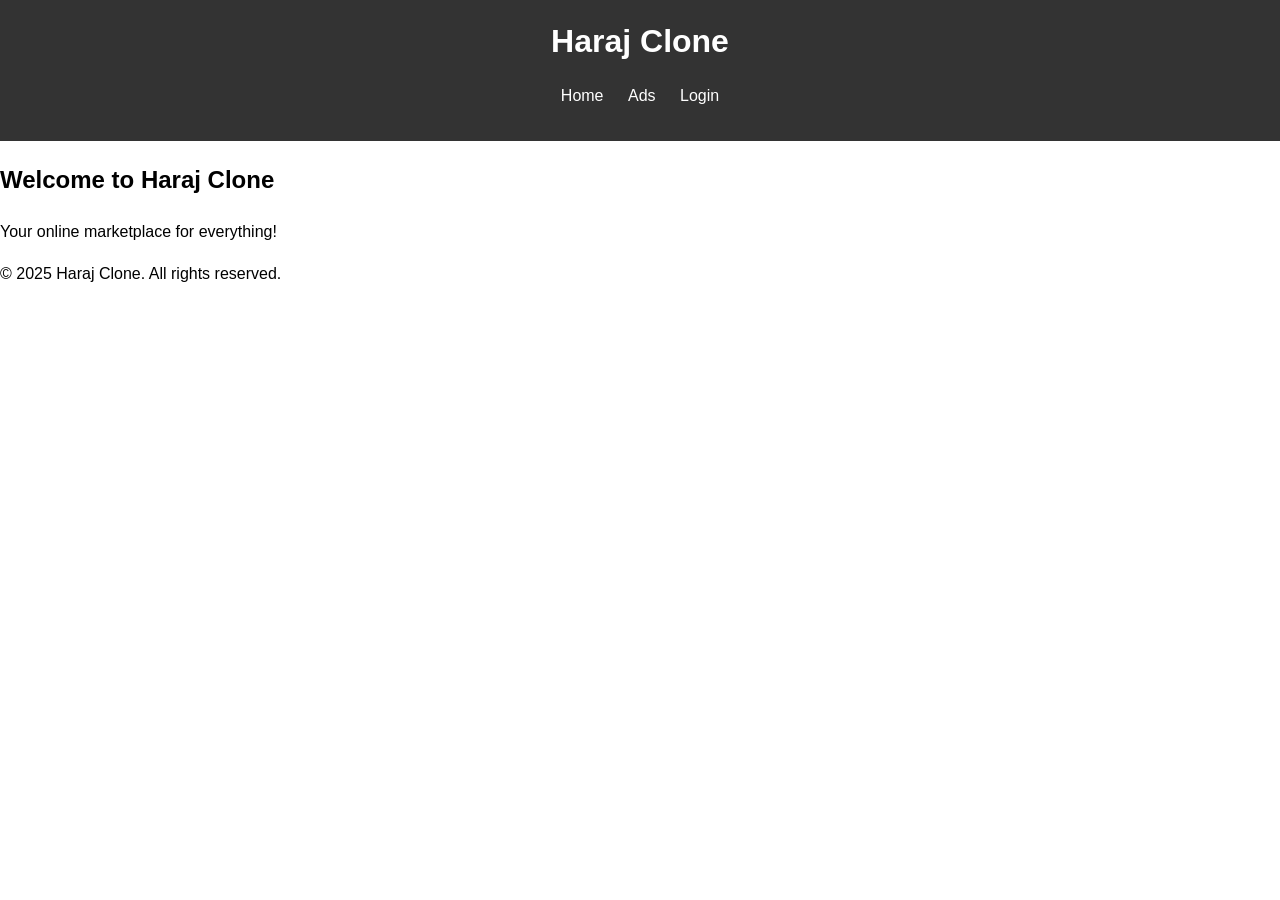
<file: index.html>
<!DOCTYPE html>
<html lang="en">
<head>
    <meta charset="UTF-8">
    <meta name="viewport" content="width=device-width, initial-scale=1.0">
    <title>Haraj Clone - Homepage</title>
    <link rel="stylesheet" href="assets/css/style.css">
</head>
<body>
    <header>
        <h1>Haraj Clone</h1>
        <nav>
            <ul>
                <li><a href="index.html">Home</a></li>
                <li><a href="ads.html">Ads</a></li>
                <li><a href="login.html">Login</a></li>
            </ul>
        </nav>
    </header>
    <main>
        <section>
            <h2>Welcome to Haraj Clone</h2>
            <p>Your online marketplace for everything!</p>
        </section>
    </main>
    <footer>
        <p>&copy; 2025 Haraj Clone. All rights reserved.</p>
    </footer>
</body>
</html>
</file>
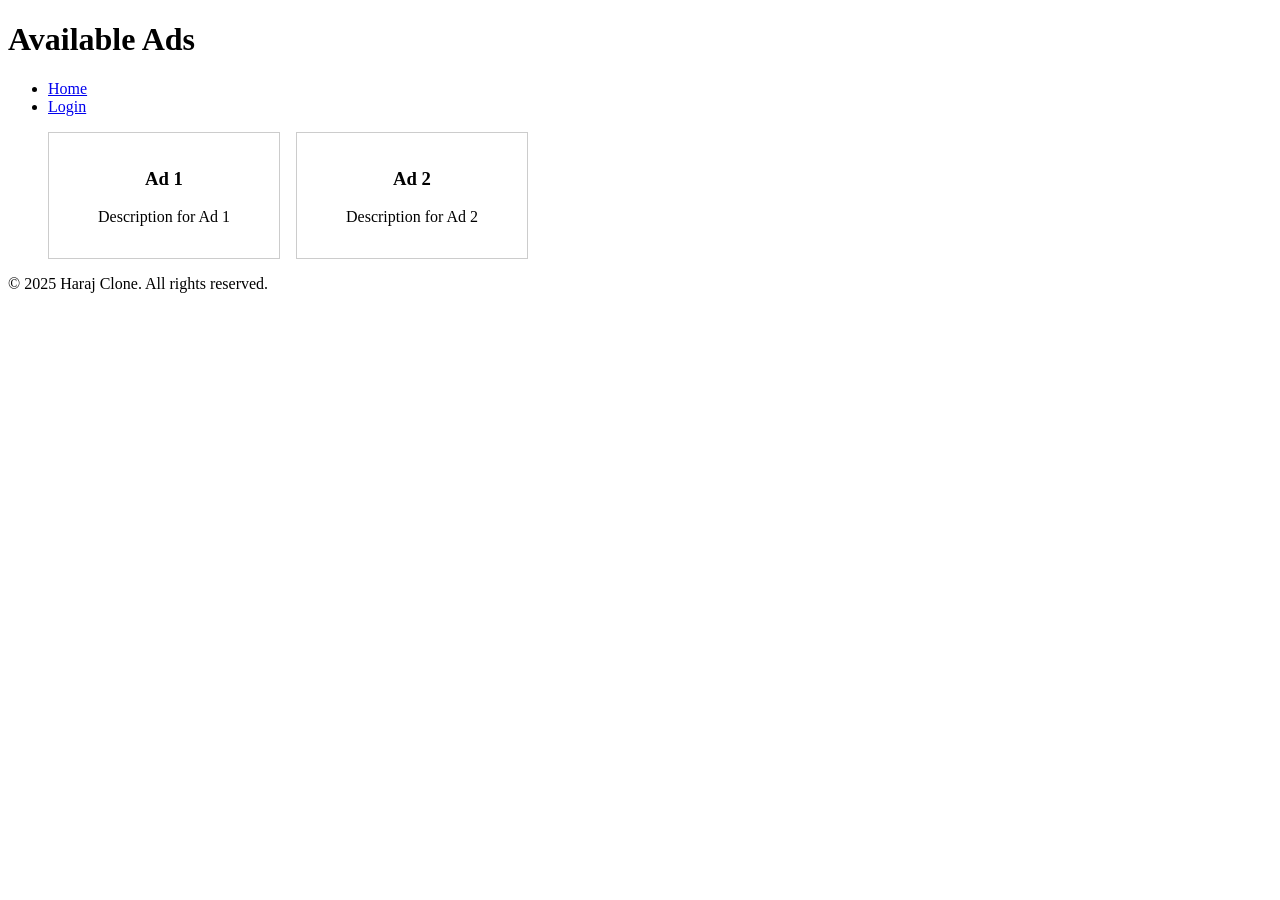
<file: ads.html>
<!DOCTYPE html>
<html lang="en">
<head>
    <meta charset="UTF-8">
    <meta name="viewport" content="width=device-width, initial-scale=1.0">
    <title>Haraj Clone - Ads</title>
    <link rel="stylesheet" href="assets/css/ads.css">
</head>
<body>
    <header>
        <h1>Available Ads</h1>
        <nav>
            <ul>
                <li><a href="index.html">Home</a></li>
                <li><a href="login.html">Login</a></li>
            </ul>
        </nav>
    </header>
    <main>
        <section>
            <ul class="ads-list">
                <li>
                    <h3>Ad 1</h3>
                    <p>Description for Ad 1</p>
                </li>
                <li>
                    <h3>Ad 2</h3>
                    <p>Description for Ad 2</p>
                </li>
            </ul>
        </section>
    </main>
    <footer>
        <p>&copy; 2025 Haraj Clone. All rights reserved.</p>
    </footer>
</body>
</html>
</file>
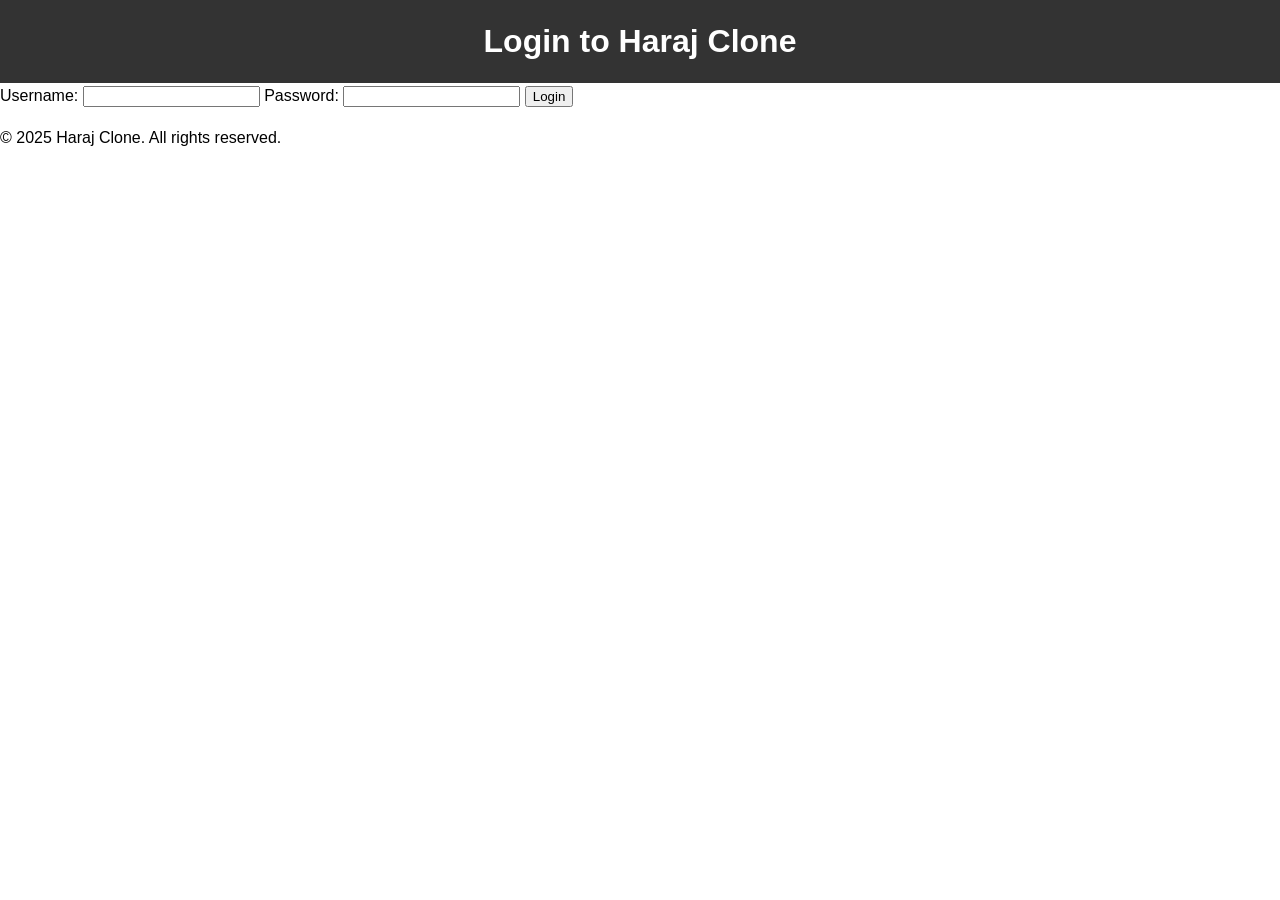
<file: login.html>
<!DOCTYPE html>
<html lang="en">
<head>
    <meta charset="UTF-8">
    <meta name="viewport" content="width=device-width, initial-scale=1.0">
    <title>Haraj Clone - Login</title>
    <link rel="stylesheet" href="assets/css/style.css">
</head>
<body>
    <header>
        <h1>Login to Haraj Clone</h1>
    </header>
    <main>
        <form>
            <label for="username">Username:</label>
            <input type="text" id="username" name="username" required>

            <label for="password">Password:</label>
            <input type="password" id="password" name="password" required>

            <button type="submit">Login</button>
        </form>
    </main>
    <footer>
        <p>&copy; 2025 Haraj Clone. All rights reserved.</p>
    </footer>
</body>
</html>
</file>
<file: assets/css/style.css>
body {
    font-family: Arial, sans-serif;
    margin: 0;
    padding: 0;
    line-height: 1.6;
}

header {
    background: #333;
    color: #fff;
    padding: 1rem 0;
    text-align: center;
}

header h1 {
    margin: 0;
}

nav ul {
    list-style: none;
    padding: 0;
}

nav ul li {
    display: inline;
    margin: 0 10px;
}

nav ul li a {
    color: #fff;
    text-decoration: none;
}
</file>
<file: assets/css/ads.css>
.ads-list {
    list-style: none;
    display: grid;
    grid-template-columns: repeat(auto-fill, minmax(200px, 1fr));
    gap: 1rem;
}

.ads-list li {
    border: 1px solid #ccc;
    padding: 1rem;
    text-align: center;
}
</file>
